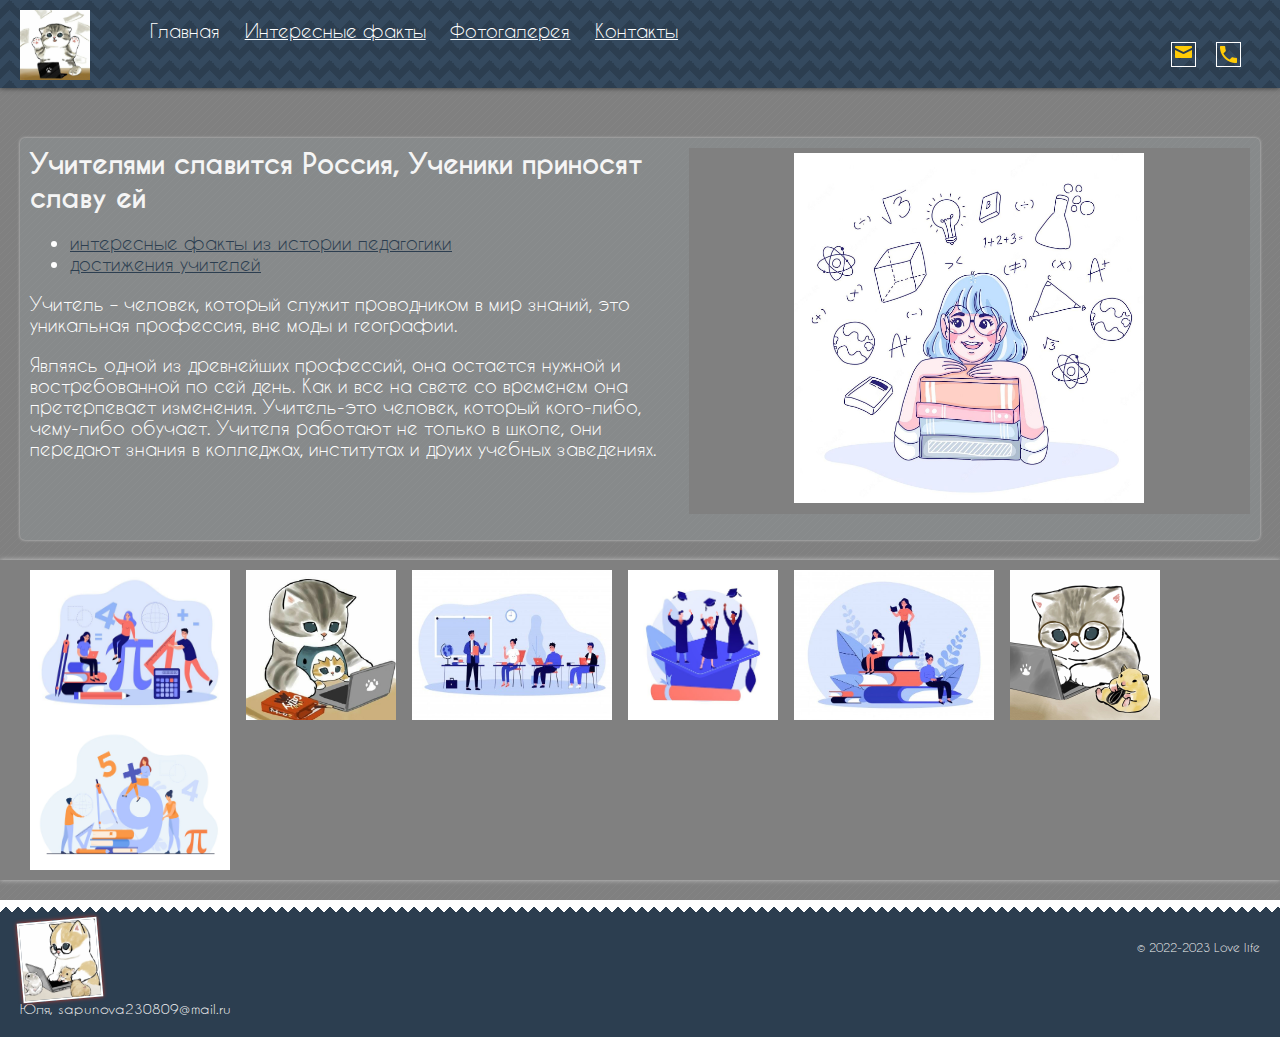
<file: index.html>
<!DOCTYPE html>
<html lang="ru">

<head>
  <meta charset="UTF-8">
  <meta http-equiv="X-UA-Compatible" content="IE=edge">
  <meta name="viewport" content="width=device-width, initial-scale=1.0">
  <link rel="stylesheet" href="CSS/Fb_style.css">
  <title>Love life</title>
  <!-- вставляем сгенерированную иконку для сайта из https://www.favicon-generator.org/ -->
  <link rel="apple-touch-icon" sizes="57x57" href="icon/apple-icon-57x57.png">
  <link rel="apple-touch-icon" sizes="60x60" href="icon/apple-icon-60x60.png">
  <link rel="apple-touch-icon" sizes="72x72" href="icon/apple-icon-72x72.png">
  <link rel="apple-touch-icon" sizes="76x76" href="icon/apple-icon-76x76.png">
  <link rel="apple-touch-icon" sizes="114x114" href="icon/apple-icon-114x114.png">
  <link rel="apple-touch-icon" sizes="120x120" href="icon/apple-icon-120x120.png">
  <link rel="apple-touch-icon" sizes="144x144" href="icon/apple-icon-144x144.png">
  <link rel="apple-touch-icon" sizes="152x152" href="icon/apple-icon-152x152.png">
  <link rel="apple-touch-icon" sizes="180x180" href="icon/apple-icon-180x180.png">
  <link rel="icon" type="image/png" sizes="192x192" href="icon/android-icon-192x192.png">
  <link rel="icon" type="image/png" sizes="32x32" href="icon/favicon-32x32.png">
  <link rel="icon" type="image/png" sizes="96x96" href="icon/favicon-96x96.png">
  <link rel="icon" type="image/png" sizes="16x16" href="icon/favicon-16x16.png">
  <link rel="manifest" href="icon/manifest.json">
  <meta name="msapplication-TileColor" content="#ffffff">
  <meta name="msapplication-TileImage" content="icon/ms-icon-144x144.png">
  <meta name="theme-color" content="#ffffff">
  <!-- ***** -->
</head>

<body>
  <header class="header">
    <div class="logo">
      <img src="img/LogoCat.jpeg" width="70" height="70" alt="a lover of books" />
    </div>

    <nav class="main-menu">
      <ul>
        <li><a>Главная</a></li>
        <li><a href="evidence.html">Интересные факты</a></li>
        <li><a href="foto.html">Фотогалерея</a></li>
        <li><a href="contact.html">Контакты</a></li>

        <div class="container flex-end">
          <li class="item item-1">
            <a href="mailto:sapunova230809@mail.ru" title="Написать нам">
              <img src="img/mail-icon.png" alt="Написать нам" />
            </a>
          </li>
          <li class="item item-2">
            <a href="#contact_1" title="Позвонить нам">
              <img src="img/phone-icon.png" alt="Позвонить нам" />
            </a>
          </li>
        </div>
      </ul>
    </nav>
  </header>
  <main>
    <article class="blog-entry">
      <aside class="video-preview">
        <img src="img/StudentGirl.jpeg" alt="Видео" class="imgschool"/>
      </aside>

      <section class="idea">
        <h1>Учителями славится Россия, Ученики приносят славу ей</h1>
        <ul>
          <li>
            <p>
              <a href="evidence.html">интересные факты из истории педагогики</a>
            </p>
          </li>
          <li>
            <p><a href="foto.html">достижения учителей</a></p>
          </li>
        </ul>
        <p>
          Учитель – человек, который служит проводником в мир знаний, это уникальная профессия, вне моды и географии.
        </p>
        <p>
          Являясь одной из древнейших профессий, она остается нужной и востребованной по сей день.
          Как и все на свете со временем она претерпевает изменения. Учитель-это человек, который кого-либо, чему-либо обучает.
          Учителя работают не только в школе, они передают знания в колледжах, институтах и друих учебных заведениях.
        </p>
      </section>
    </article>
  </section>
  <section class="photos">
    <figure class="slides">
      <img src="img/DearMath.jpg" width="200" height="150" alt="Подпись5">
      <img src="img/CatMofusand.jpg" width="150" height="150" alt="Подпись">
      <img src="img/HappySchool.jpg" width="200" height="150" alt="Подпись1">
      <img src="img/Students.jpg" width="150" height="150" alt="Подпись2">
      <img src="img/PeopleReading.jpg" width="200" height="150" alt="Подпись3">
      <img src="img/catms.jpg" width="150" height="150" alt="Подпись4">
      <img src="img/CoolStudents.png" width="200" height="150" alt="Подпись6">
      </figure>
    </section>
  </main>
  <footer class="page-footer">
    <div class="info">
      <img src="img/LogoLogo.jpeg" width="80" height="80" alt="ДРУГ" />
      <span id="contact_1">Юля, sapunova230809@mail.ru</span>
    </div>
    <div class="copyright">© 2022-2023 Love life</div>
  </footer>
</body>

</html>
</file>
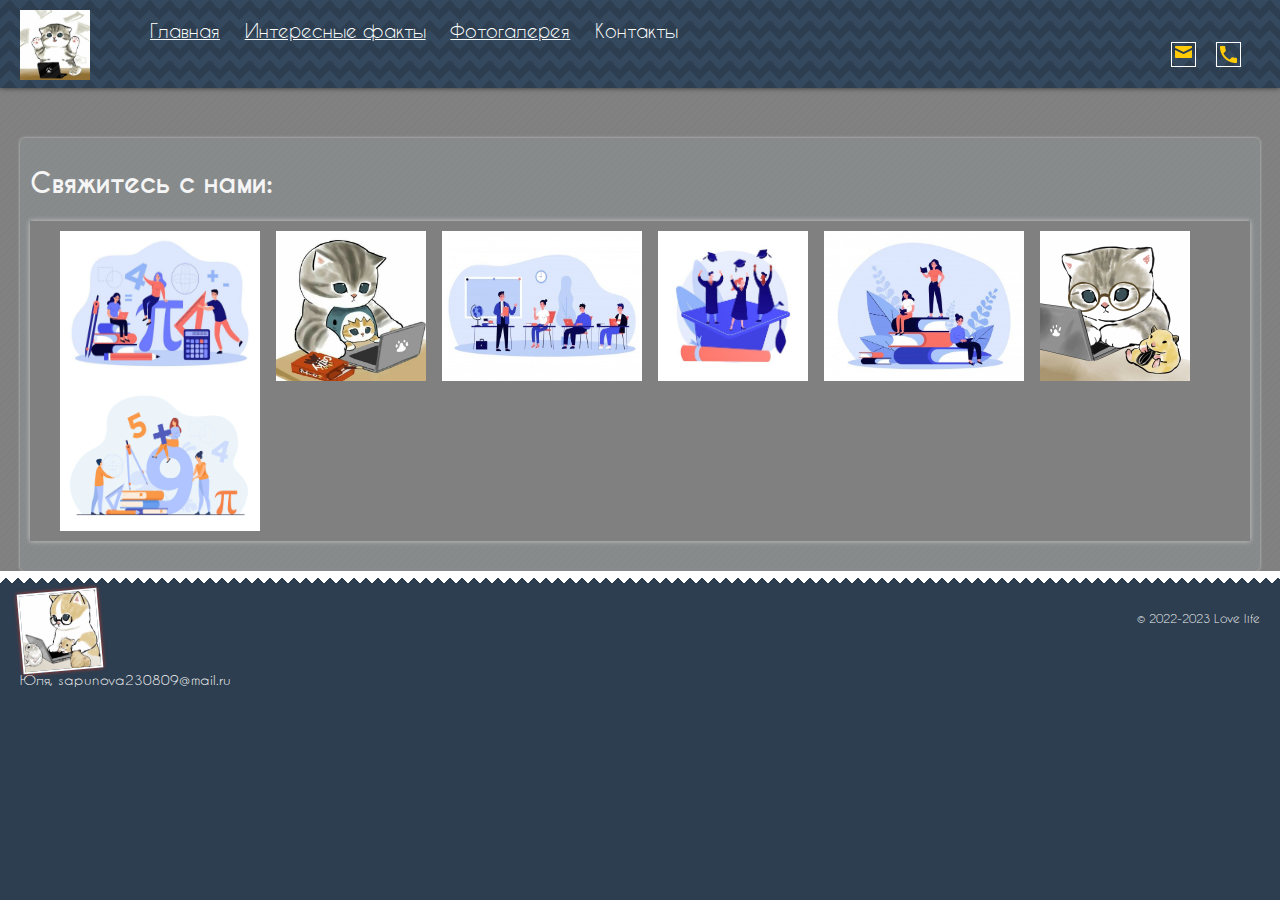
<file: contact.html>
<!DOCTYPE html>
<html lang="ru">

<head>
    <meta charset="UTF-8">
    <meta http-equiv="X-UA-Compatible" content="IE=edge">
    <meta name="viewport" content="width=device-width, initial-scale=1.0">
    <link rel="stylesheet" href="CSS/Fb_style.css">
    <title>Love life</title>
    <!-- вставляем сгенерированную иконку для сайта из https://www.favicon-generator.org/ -->
    <link rel="apple-touch-icon" sizes="57x57" href="icon/apple-icon-57x57.png">
    <link rel="apple-touch-icon" sizes="60x60" href="icon/apple-icon-60x60.png">
    <link rel="apple-touch-icon" sizes="72x72" href="icon/apple-icon-72x72.png">
    <link rel="apple-touch-icon" sizes="76x76" href="icon/apple-icon-76x76.png">
    <link rel="apple-touch-icon" sizes="114x114" href="icon/apple-icon-114x114.png">
    <link rel="apple-touch-icon" sizes="120x120" href="icon/apple-icon-120x120.png">
    <link rel="apple-touch-icon" sizes="144x144" href="icon/apple-icon-144x144.png">
    <link rel="apple-touch-icon" sizes="152x152" href="icon/apple-icon-152x152.png">
    <link rel="apple-touch-icon" sizes="180x180" href="icon/apple-icon-180x180.png">
    <link rel="icon" type="image/png" sizes="192x192" href="icon/android-icon-192x192.png">
    <link rel="icon" type="image/png" sizes="32x32" href="icon/favicon-32x32.png">
    <link rel="icon" type="image/png" sizes="96x96" href="icon/favicon-96x96.png">
    <link rel="icon" type="image/png" sizes="16x16" href="icon/favicon-16x16.png">
    <link rel="manifest" href="icon/manifest.json">
    <meta name="msapplication-TileColor" content="#ffffff">
    <meta name="msapplication-TileImage" content="icon/ms-icon-144x144.png">
    <meta name="theme-color" content="#ffffff">
    <!-- ***** -->
</head>

<body>
    <header class="header">

        <div class="logo"><img src="img/LogoCat.jpeg" width="70" height="70" alt="a lover of books"></div>

        <nav class="main-menu">
            <ul>
                <li><a href="index.html">Главная</a></li>
                <li><a href="evidence.html">Интересные факты</a></li>
                <li><a href="foto.html">Фотогалерея</a></li>
                <li><a>Контакты</a></li>

                <div class="container flex-end">
                    <li class="item item-1">
                        <a href="mailto:sapunova230809@mail.ru" title="Написать нам">
                            <img src="img/mail-icon.png" alt="Написать нам">
                        </a>
                    </li>
                    <li class="item item-2">
                        <a href="#contact_1" title="Позвонить нам">
                            <img src="img/phone-icon.png" alt="Позвонить нам">
                        </a>
                    </li>
                </div>
            </ul>

        </nav>
    </header>
    <main>
        <article class=blog-entry>

            <!-- <aside class=video-preview>
                <img src="https://htmlacademy.ru/assets/course73/preview.jpg" alt="Видео">
            </aside> -->

            <section class=idea>
                <!-- <h1>Контакты</h1> -->
                <p></p>
                <p></p>

                <!-- Добавляем карту на страницу https://yandex.ru/map-constructor/
                        Как‌ ‌добавить‌ ‌карту‌ ‌Google,‌ ‌Яндекс‌ ‌и‌ ‌2ГИС‌ ‌на‌ ‌ сайт:‌ ‌просто‌ ‌по‌ ‌шагам‌ https://pr-cy.ru/news/p/8403-kak-prosto-dobavit-kartu-yandeks--ili-google-na-sayt -->
                <h1>Свяжитесь с нами:</h1>
                <script type="text/javascript" charset="utf-8" async
                    src="https://api-maps.yandex.ru/services/constructor/1.0/js/?um=constructor%3Aac0af03ec0342f84f8942b561790314bf607dd6896d0caa7b163d83e0baf4c72&amp;width=500&amp;height=400&amp;lang=ru_RU&amp;scroll=true"></script>
                </section>
                <section class="photos">
                    <figure class="slides">
                      <img src="img/DearMath.jpg" width="200" height="150" alt="Подпись5">
                      <img src="img/CatMofusand.jpg" width="150" height="150" alt="Подпись">
                      <img src="img/HappySchool.jpg" width="200" height="150" alt="Подпись1">
                      <img src="img/Students.jpg" width="150" height="150" alt="Подпись2">
                      <img src="img/PeopleReading.jpg" width="200" height="150" alt="Подпись3">
                      <img src="img/catms.jpg" width="150" height="150" alt="Подпись4">
                      <img src="img/CoolStudents.png" width="200" height="150" alt="Подпись6">
                    </figure>
                  </section>



    </main>
    <footer class="page-footer">
        <div class="info"><img src="img/LogoLogo.jpeg" width="80" height="80" alt="ДРУГ">
            <span id="contact_1">Юля, sapunova230809@mail.ru</span>
        </div>
        <div class="copyright">
            © 2022-2023 Love life
        </div>
    </footer>
</body>

</html>
</file>
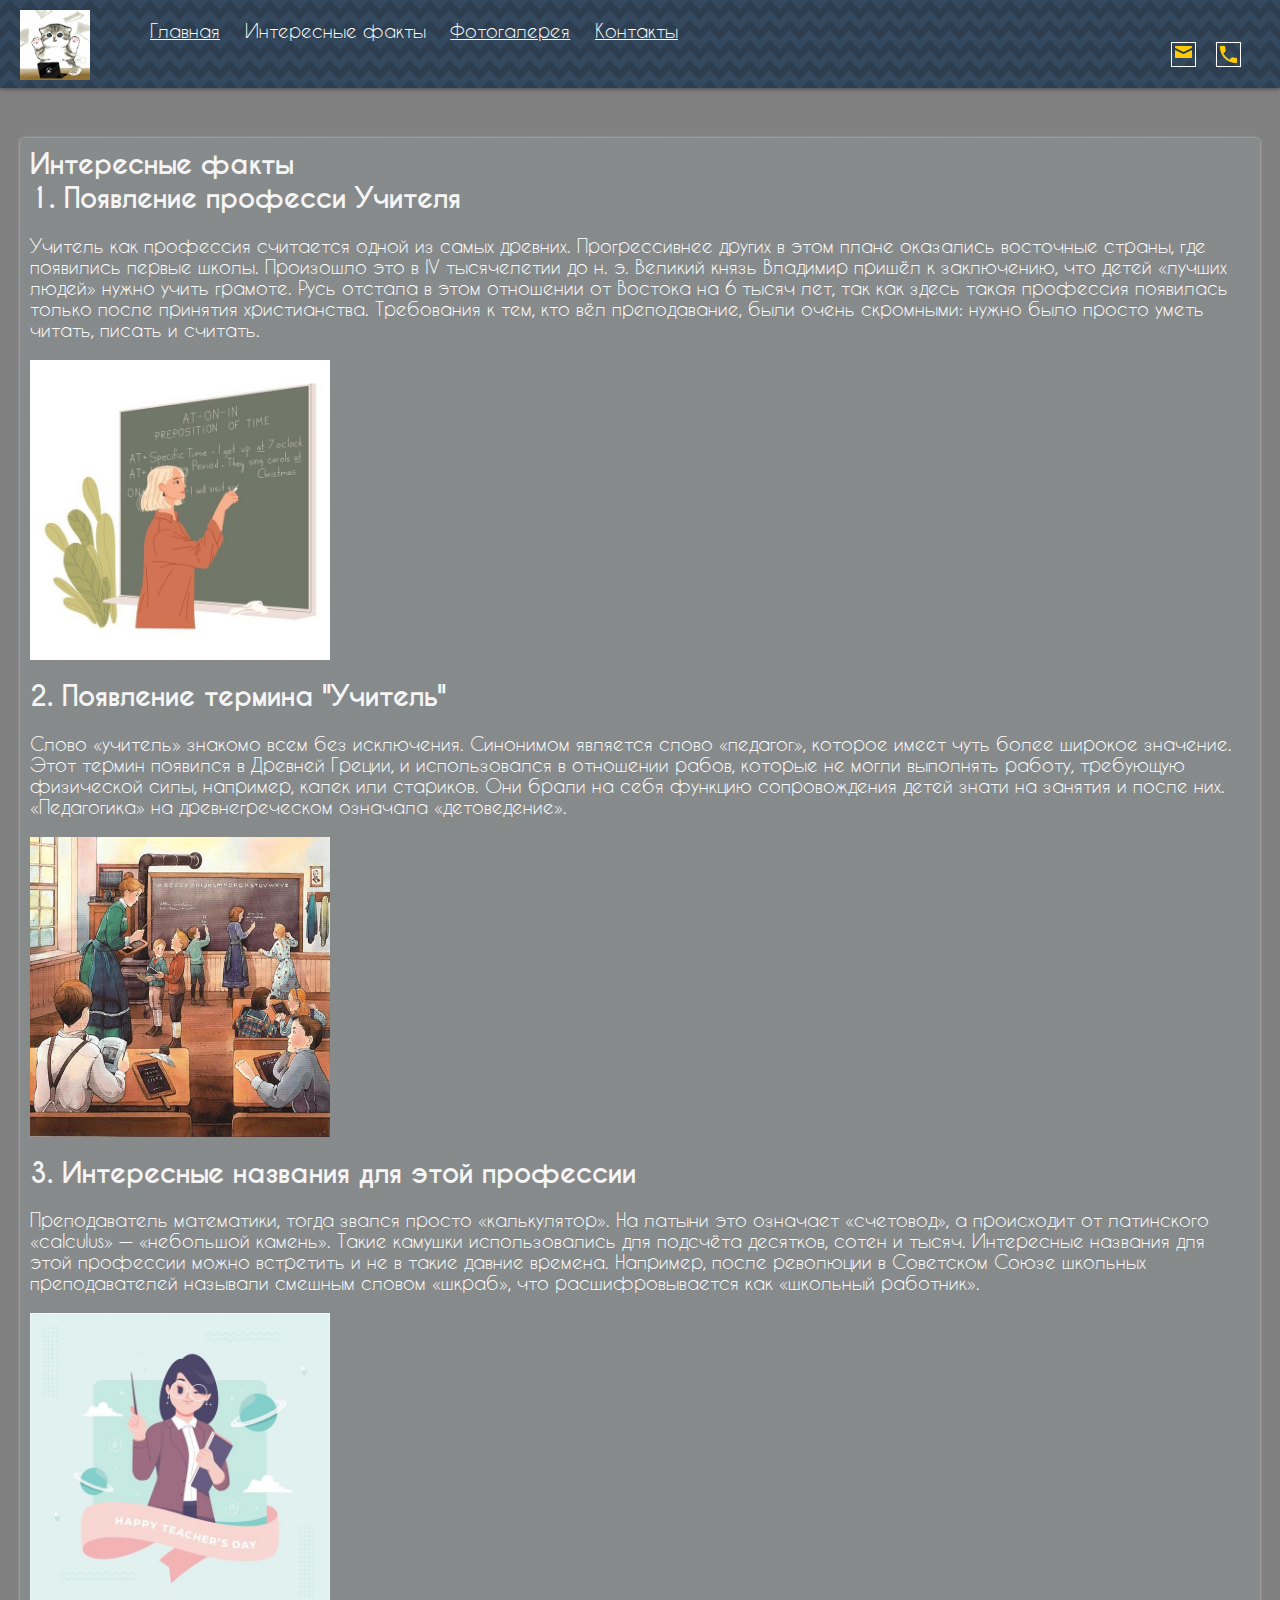
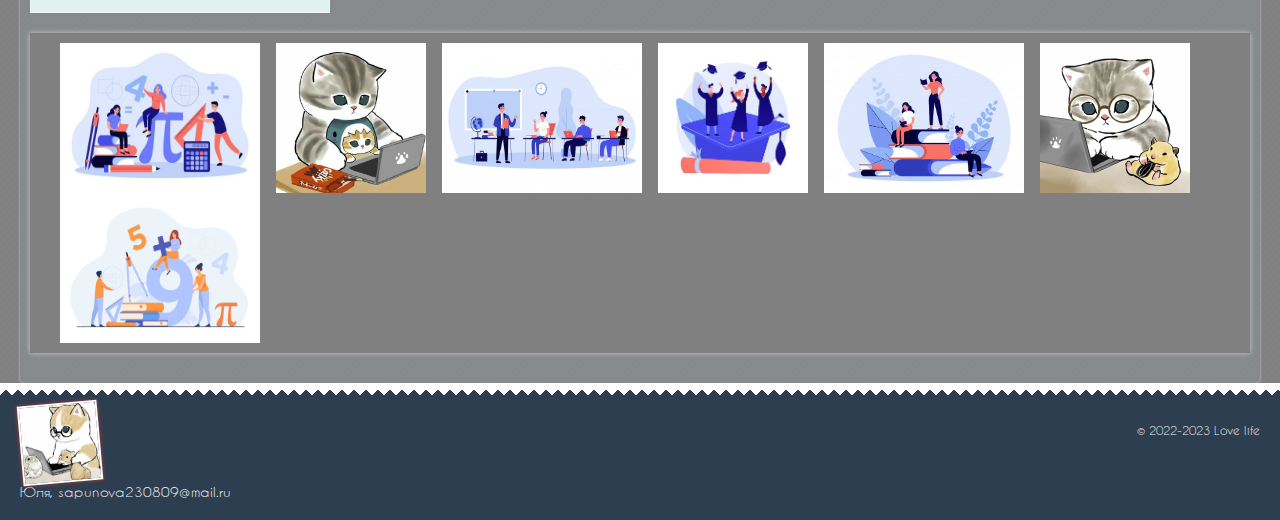
<file: evidence.html>
<!DOCTYPE html>
<html lang="ru">

<head>
    <meta charset="UTF-8">
    <meta http-equiv="X-UA-Compatible" content="IE=edge">
    <meta name="viewport" content="width=device-width, initial-scale=1.0">
    <!-- загрука шрифта для текста нового Oswald*/ -->
    <link rel="preconnect" href="https://fonts.googleapis.com" />
    <link rel="preconnect" href="https://fonts.gstatic.com" crossorigin />
    <link href="https://fonts.googleapis.com/css2?family=Open+Sans&family=Oswald:wght@400;500;700&display=swap"
        rel="stylesheet" />
    <link href="https://fonts.googleapis.com/icon?family=Material+Icons" rel="stylesheet" />
    <!-- ************* -->
    <link rel="stylesheet" href="CSS/Fb_style.css">
    <title>Love life</title>
    <!-- вставляем сгенерированную иконку для сайта из https://www.favicon-generator.org/ -->
    <link rel="apple-touch-icon" sizes="57x57" href="icon/apple-icon-57x57.png">
    <link rel="apple-touch-icon" sizes="60x60" href="icon/apple-icon-60x60.png">
    <link rel="apple-touch-icon" sizes="72x72" href="icon/apple-icon-72x72.png">
    <link rel="apple-touch-icon" sizes="76x76" href="icon/apple-icon-76x76.png">
    <link rel="apple-touch-icon" sizes="114x114" href="icon/apple-icon-114x114.png">
    <link rel="apple-touch-icon" sizes="120x120" href="icon/apple-icon-120x120.png">
    <link rel="apple-touch-icon" sizes="144x144" href="icon/apple-icon-144x144.png">
    <link rel="apple-touch-icon" sizes="152x152" href="icon/apple-icon-152x152.png">
    <link rel="apple-touch-icon" sizes="180x180" href="icon/apple-icon-180x180.png">
    <link rel="icon" type="image/png" sizes="192x192" href="icon/android-icon-192x192.png">
    <link rel="icon" type="image/png" sizes="32x32" href="icon/favicon-32x32.png">
    <link rel="icon" type="image/png" sizes="96x96" href="icon/favicon-96x96.png">
    <link rel="icon" type="image/png" sizes="16x16" href="icon/favicon-16x16.png">
    <link rel="manifest" href="icon/manifest.json">
    <meta name="msapplication-TileColor" content="#ffffff">
    <meta name="msapplication-TileImage" content="icon/ms-icon-144x144.png">
    <meta name="theme-color" content="#ffffff">
    <!-- ***** -->
</head>

<body>
    <header class="header">
        <div class="logo"><img src="img/LogoCat.jpeg" width="70" height="70" alt="a lover of books"></div>
        <nav class="main-menu">
            <ul>
                <li><a href="index.html">Главная</a></li>
                <li><a>Интересные факты</a></li>
                <li><a href="foto.html">Фотогалерея</a></li>
                <li><a href="contact.html">Контакты</a></li>
                <div class="container flex-end">
                    <li class="item item-1">
                        <a href="mailto:sapunova230809@mail.ru" title="Написать нам">
                            <img src="img/mail-icon.png" alt="Написать нам">
                        </a>
                    </li>
                    <li class="item item-2">
                        <a href="#contact_1" title="Позвонить нам">
                            <img src="img/phone-icon.png" alt="Позвонить нам">
                        </a>
                    </li>
                </div>
            </ul>
        </nav>
    </header>
    <main>
        <article class="blog-entry">
            <section class="idea">
                <h1>Интересные факты</h1>
                <h1>1. Появление професси Учителя</h1>
                <p>Учитель как профессия считается одной из самых древних. 
                    Прогрессивнее других в этом плане оказались восточные страны, где появились первые школы. Произошло это в IV тысячелетии до н. э.
                    Великий князь Владимир пришёл к заключению, что детей «лучших людей» нужно учить грамоте.
                    Русь отстала в этом отношении от Востока на 6 тысяч лет, так как здесь такая профессия появилась только после принятия христианства.
                    Требования к тем, кто вёл преподавание, были очень скромными: нужно было просто уметь читать, писать и считать.<a>
                        <div class="librarie"><img src="img/EnglishTeacher.jpeg" width="300" height="300" alt="Конгломерат"></div>
                    </a></p>
                <h1>2. Появление термина "Учитель"</h1>
                <p>Слово «учитель» знакомо всем без исключения. Синонимом является слово «педагог», которое имеет чуть более широкое значение. 
                    Этот термин появился в Древней Греции, и использовался в отношении рабов, которые не могли выполнять работу, требующую физической силы, например, калек или стариков. 
                    Они брали на себя функцию сопровождения детей знати на занятия и после них. «Педагогика» на древнегреческом означала «детоведение».<a>
                        <div class="librarie"><img src="img/Illustration.jpg" width="300" height="300" alt="Британская библиотека">
                        </div>
                    </a>
                </p>
                <h1>3. Интересные названия для этой профессии</h1>
                <p> Преподаватель математики, тогда звался просто «калькулятор». 
                     На латыни это означает «счетовод», а происходит от латинского «calculus» — «небольшой камень». 
                     Такие камушки использовались для подсчёта десятков, сотен и тысяч.

                    Интересные названия для этой профессии можно встретить и не в такие давние времена. 
                    Например, после революции в Советском Союзе школьных преподавателей называли смешным словом «шкраб», что расшифровывается как «школьный работник».<a>
                        <div class="librarie"><img src="img/HappyTeacher.jpg" width="300" height="300"
                                alt="Нью-Йоркская публичная библиотека"></div>
                    </a>
                </p>

            </section>
            <section class="photos">
                <figure class="slides">
                  <img src="img/DearMath.jpg" width="200" height="150" alt="Подпись5">
                  <img src="img/CatMofusand.jpg" width="150" height="150" alt="Подпись">
                  <img src="img/HappySchool.jpg" width="200" height="150" alt="Подпись1">
                  <img src="img/Students.jpg" width="150" height="150" alt="Подпись2">
                  <img src="img/PeopleReading.jpg" width="200" height="150" alt="Подпись3">
                  <img src="img/catms.jpg" width="150" height="150" alt="Подпись4">
                  <img src="img/CoolStudents.png" width="200" height="150" alt="Подпись6">
                </figure>
              </section>

    </main>
    <footer class="page-footer">
        <div class="info"><img src="img/LogoLogo.jpeg" width="80" height="80" alt="ДРУГ">
            <span id="contact_1">Юля, sapunova230809@mail.ru</span>
        </div>
        <div class="copyright">
            © 2022-2023 Love life
        </div>
    </footer>
</body>

</html>
</file>
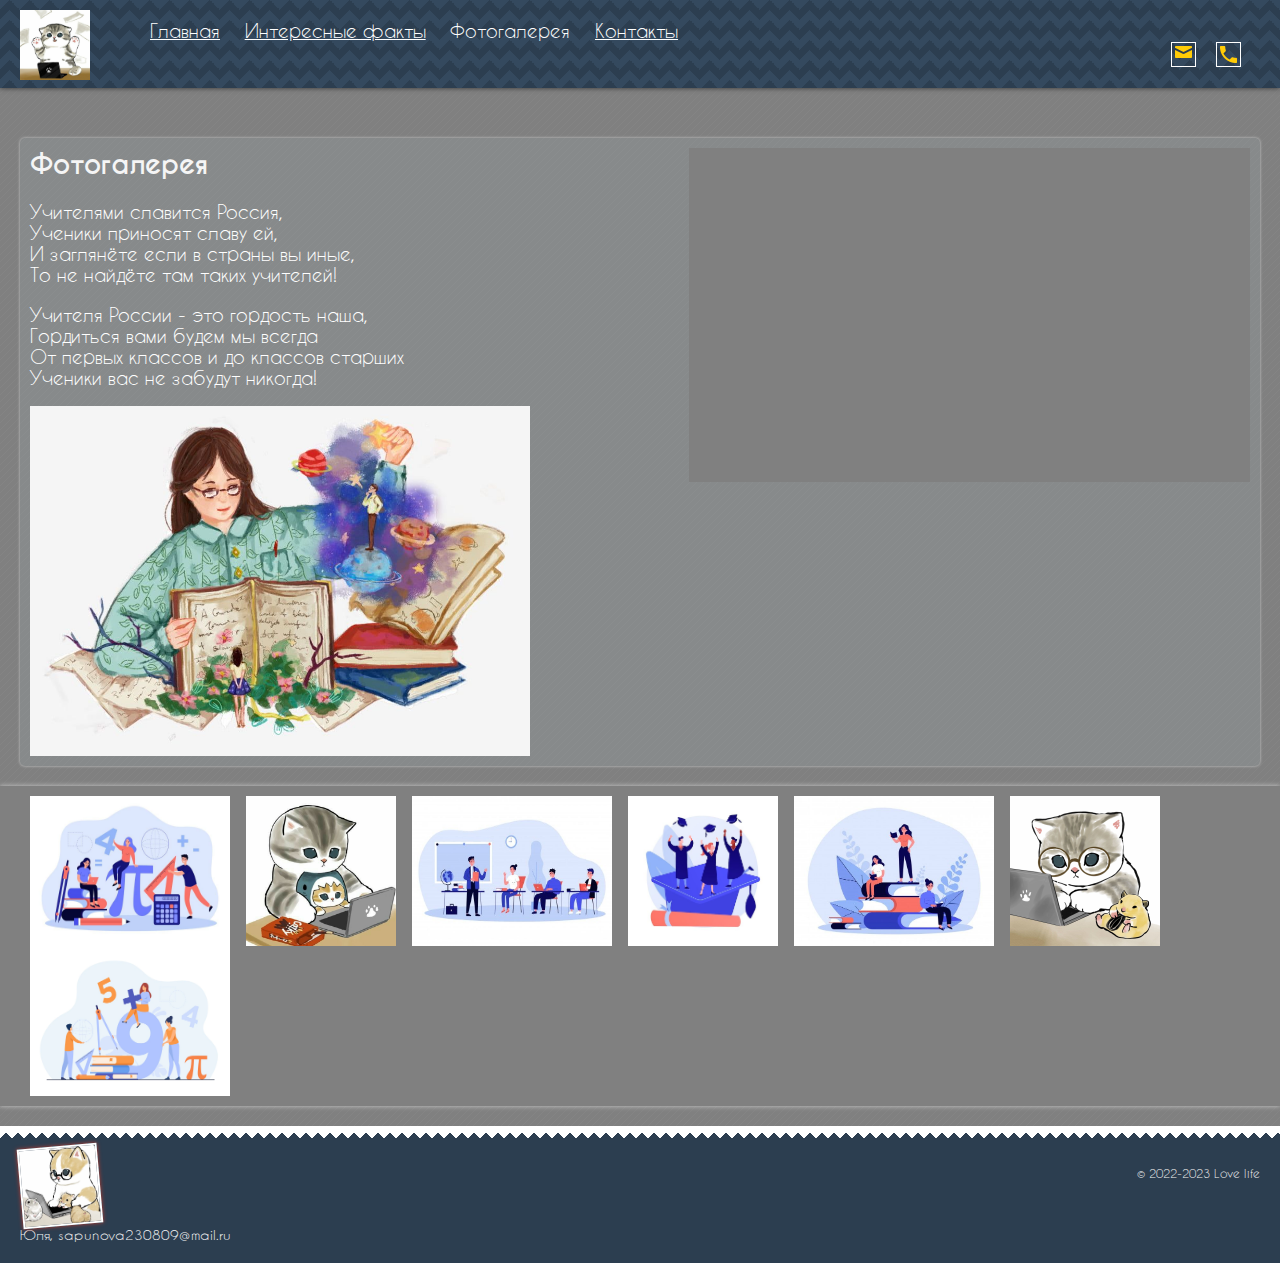
<file: foto.html>
<!DOCTYPE html>
<html lang="ru">

<head>
    <meta charset="UTF-8">
    <meta http-equiv="X-UA-Compatible" content="IE=edge">
    <meta name="viewport" content="width=device-width, initial-scale=1.0">
    <link rel="stylesheet" href="CSS/Fb_style.css">
    <title>Love life</title>
    <!-- вставляем сгенерированную иконку для сайта из https://www.favicon-generator.org/ -->
    <link rel="apple-touch-icon" sizes="57x57" href="icon/apple-icon-57x57.png">
    <link rel="apple-touch-icon" sizes="60x60" href="icon/apple-icon-60x60.png">
    <link rel="apple-touch-icon" sizes="72x72" href="icon/apple-icon-72x72.png">
    <link rel="apple-touch-icon" sizes="76x76" href="icon/apple-icon-76x76.png">
    <link rel="apple-touch-icon" sizes="114x114" href="icon/apple-icon-114x114.png">
    <link rel="apple-touch-icon" sizes="120x120" href="icon/apple-icon-120x120.png">
    <link rel="apple-touch-icon" sizes="144x144" href="icon/apple-icon-144x144.png">
    <link rel="apple-touch-icon" sizes="152x152" href="icon/apple-icon-152x152.png">
    <link rel="apple-touch-icon" sizes="180x180" href="icon/apple-icon-180x180.png">
    <link rel="icon" type="image/png" sizes="192x192" href="icon/android-icon-192x192.png">
    <link rel="icon" type="image/png" sizes="32x32" href="icon/favicon-32x32.png">
    <link rel="icon" type="image/png" sizes="96x96" href="icon/favicon-96x96.png">
    <link rel="icon" type="image/png" sizes="16x16" href="icon/favicon-16x16.png">
    <link rel="manifest" href="icon/manifest.json">
    <meta name="msapplication-TileColor" content="#ffffff">
    <meta name="msapplication-TileImage" content="icon/ms-icon-144x144.png">
    <meta name="theme-color" content="#ffffff">
    <!-- ***** -->
</head>

<body>
    <header class="header">

        <div class="logo"><img src="img/LogoCat.jpeg" width="70" height="70" alt="a lover of books"></div>

        <nav class="main-menu">
            <ul>
                <li><a href="index.html">Главная</a></li>
                <li><a href="evidence.html">Интересные факты</a></li>
                <li><a>Фотогалерея</a></li>
                <li><a href="contact.html">Контакты</a></li>

                <div class="container flex-end">
                    <li class="item item-1">
                        <a href="mailto:sapunova230809@mail.ru" title="Написать нам">
                            <img src="img/mail-icon.png" alt="Написать нам">
                        </a>
                    </li>
                    <li class="item item-2">
                        <a href="#contact_1" title="Позвонить нам">
                            <img src="img/phone-icon.png" alt="Позвонить нам">
                        </a>
                    </li>
                </div>
            </ul>

        </nav>
    </header>
    <main>
        <article class=blog-entry>


            <aside class=video-preview>

                <iframe width="560" height="315" src="https://www.youtube.com/embed/A8qi3NGa60g" title="YouTube video player" frameborder="0" allow="accelerometer; autoplay; clipboard-write; encrypted-media; gyroscope; picture-in-picture; web-share" allowfullscreen></iframe>

            </aside>


            <section class=idea>
                <h1>Фотогалерея</h1>
                <p>Учителями славится Россия,<br>
                    Ученики приносят славу ей,<br>
                    И заглянёте если в страны вы иные,<br>
                    То не найдёте там таких учителей!</p>
                <p> </p> 
                <p>   Учителя России - это гордость наша,<br>
                    Гордиться вами будем мы всегда<br>
                    От первых классов и до классов старших<br>
                    Ученики вас не забудут никогда!</p>

                <img src="img/CuteTeacher.jpeg" height ="350" width="500" alt="Самолет будущего">
            </section>
        </article>
    </section>
    <section class="photos">
        <figure class="slides">
          <img src="img/DearMath.jpg" width="200" height="150" alt="Подпись5">
          <img src="img/CatMofusand.jpg" width="150" height="150" alt="Подпись">
          <img src="img/HappySchool.jpg" width="200" height="150" alt="Подпись1">
          <img src="img/Students.jpg" width="150" height="150" alt="Подпись2">
          <img src="img/PeopleReading.jpg" width="200" height="150" alt="Подпись3">
          <img src="img/catms.jpg" width="150" height="150" alt="Подпись4">
          <img src="img/CoolStudents.png" width="200" height="150" alt="Подпись6">
        </figure>
      </section>


    </main>
    <footer class="page-footer">
        <div class="info"><img src="img/LogoLogo.jpeg" width="80" height="80" alt="ДРУГ">
            <span id="contact_1">Юля, sapunova230809@mail.ru</span>
        </div>
        <div class="copyright">
            © 2022-2023 Love life
        </div>
    </footer>
</body>

</html>
</file>
<file: CSS/Fb_style.css>
/*добавлены шрифты: */
@font-face {
    font-family: "Caviar Dreams";
    src: url(../fonts/CaviarDreams.ttf);
}

@font-face {
    font-family: "Caviar Dreams";
    src: url(../fonts/Caviar_Dreams_Bold.ttf);
    font-weight: bold;
}

@font-face {
    font-family: "Caviar Dreams";
    src: url(../fonts/CaviarDreams_Italic.ttf);
    font-style: italic;
}

@font-face {
    font-family: "Caviar Dreams";
    src: url(../fonts/CaviarDreams_BoldItalic.ttf);
    font-weight: bold;
    font-style: italic;
}

html,
body {
    box-sizing: border-box; /* **обнуляем****** */
    margin: 0;
    padding: 0;
    font-size: 100%;
    font-family: "Caviar Dreams", "Caviar", sans-serif;
    color: white;
    background-color: #2c3e50;
}
/***/
@media screen and (max-width:768px){iframe, object, embed{width:100%;height:320px}}
@media screen and (max-width:640px){iframe, object, embed{width:100%!important;height:300px}}
@media screen and (max-width:480px){iframe, object, embed{width:100%;height:auto}}
@media screen and (max-width:320px){iframe, object, embed{width:100%;height:auto}}
/***/
/* **обнуляем****** */
*,
*:before,
*:after {
  box-sizing: inherit;
}
img {
  display: block;
  max-width: 100%;
}
h1,
h2,
h3,
h4,
h5,
h6,
p {
  padding: 0;
  margin: 0;
}
/* Основные классы */
.container {
    max-width: 1110px;
    margin: 0 auto;
  }
  /* Классы для текста нового Oswald*/
.text-h2 {
    font-family: "Oswald", sans-serif;
    font-weight: 500;
    font-size: 36px;
    text-transform: uppercase;
  }
  .text-h3 {
    font-family: "Oswald", sans-serif;
    font-weight: 500;
    font-size: 24px;
  }
  .text-h4 {
    font-family: "Oswald", sans-serif;
    font-weight: 500;
    font-size: 21px;
    letter-spacing: 0.02em;
    /* letter-spacing: ; */
  }
  .text-p {
    font-family: "Open Sans", sans-serif;
    font-size: 16px;
  }
  .text-p-reviews {
    font-family: "Open Sans", sans-serif;
    font-size: 14px;
    line-height: 21px;
  }
  /* *******текст новый Oswald******* */
p, li, a {
    font-size: 14pt !important;
    color: white;
}


/*доб */
h1 {
    font-size: 20pt !important;
}

/*доб */
h2 {
    font-size: 19pt !important;
}

/*доб */
h3 {
    font-size: 18pt !important;
}

/*доб */
h4 {
    font-size: 17pt !important;
}

/*доб */
h5 {
    font-size: 16pt !important;
}

/*доб */
h6 {
    font-size: 15pt !important;
}

/*доб */

/* < !-- Четыре ссылки состояний:-- >  */
a:link,
/* < !-- Обычная, непосещаемая ссылка-- >  */
a:visited,
/* < !-- ссылка, которую посетил пользователь -- >  */
a:hover,
/* < !-- ссылка, когда пользователь мыши над ним -- > < !-- Ссылка момент щелчка: -- >  */
a:active {
    color: #2c3e50;
}

header.header {
    position: relative;
    z-index: 5;
    min-height: 20px;
    padding: 20px;
    color: white;
    background-image:
        linear-gradient(45deg, #34495e 25%, transparent 25%),
        linear-gradient(-45deg, #34495e 25%, transparent 25%),
        linear-gradient(135deg, #34495e 25%, transparent 25%),
        linear-gradient(-135deg, #34495e 25%, transparent 25%);
    background-position: 10px 0, 10px 0, 0 0, 0 0;
    background-size: 20px 20px;
    box-shadow: 0 0 5px 0 #333333;
}

div.logo {
    position: absolute;
    top: 10px;
    left: 20px;
    width: 90px;
    height: 90px;
    margin: 0;
}

/* добавлено*/

.container.flex-end {
    display: flex;
    flex-wrap: wrap;
    flex-direction: row;
    justify-content: flex-end;
}

.item {
    line-height: 1;
    text-align: center;
    padding: 0.2rem;
    border: 1px solid white;
    margin: 1px;
}

nav.main-menu ul {
    margin: 0;
    margin-left: 130px;
    padding: 0;
    list-style: none;
}

.main-menu li {
    display: inline-block;
    margin-right: 1em;
}

.main-menu a {
    color: white;
    font-size: 14pt;
    /* добавлено */
}

/* Первый экран поцентру новое*/
.header_os {
    min-height: 740px;
    background-image: url(../img/first-screen-bg.jpg);
    background-repeat: no-repeat;
    background-size: cover;
  }
  /* Текст на первом экране */
.h1-text {
    margin: 0 auto 17px;    
    padding-top: 250px;
    max-width: 734px;
    font-weight: 500;
    font-size: 64px;
    line-height: 95px;
    text-align: center;
    letter-spacing: 0.02em;
    text-transform: uppercase;
    color: var(--white-color);
  }
  @media screen and (max-width: 380px) {
    .h1-text {
      font-size: 46px;
      line-height: 64px;
    }
  }
  .h4-text {
    margin: 0 auto;
    font-weight: 400;
    max-width: 734px;
    font-size: 18px;
    line-height: 27px;
    text-align: center;
    text-transform: uppercase;
    color: var(--white-color);
  }

/* Основное содержание */
main {
    min-height;
    padding-top: 50px;
    color: whitesmoke;
    background-color: gray;
    background-image: url("[data-uri]");
}

main::after,
.slides::after {
    content: "";
    display: table;
    clear: both;
}

article.blog-entry {
    min-height: 100px;
    margin: 0 20px;
    padding: 10px;
    background-color: rgba(199, 227, 234, 0.1);
    border-radius: 5px;
    overflow: hidden;
    /*доб */
    box-shadow: 0 0 3px #cccccc;
}
.imgschool {
  
  /* display: block; */
  margin: 0 auto;
 align-items: center; 
}
/* < !-- Псевдоэлемент -- >  */
.blog-entry::after {
    content: "";
    display: table;
    clear: both;
}

section .idea {
    float: left;
    width: 90%;
    min-height: 100px;
    padding: 3%;
    background-color: rgba(250, 100, 18, 0.1);
    border-radius: 5px;
}

.idea > p {
    margin: 1em 0;
    font-size: 0.8em;
}

.idea > p:last-child {
    margin: 0;
}

.idea > h1 {
    margin: 0;
    font-size: 0.9em;
}

aside.video-preview {
    float: right;
    width: 46%;
    margin: 0 0 1em 0.5em;
    padding: 0.3em 0.3em 0.65em;
    background-color: rgb(128, 128, 128);
}

/*доб: */
.video-preview > img {
    width: 350px;
    height: 350px;
}

section.photos {
    min-height: 50px;
    margin: 20px 0;
    background-color: grey;
    box-shadow: 0 0 5px 3px black;
    box-shadow: 0 0 5px #cccccc;
}

figure.slides {
    margin: 0 20px;
    padding: 10px;
}

.slides > img {
    float: left;
    margin-right: 16px;
}

.slides > img:last-child {
    margin-right: 0;
}

/* Подвал */
footer.page-footer {
    min-height: 50px;
    padding: 20px;
    font-size: 14px;
    color: whitesmoke;
    background-color: #2c3e50;
    background-image:
        linear-gradient(45deg, transparent 50%, white 50%),
        linear-gradient(-45deg, transparent 50%, white 50%),
        linear-gradient(135deg, transparent 50%, #2c3e50 50%),
        linear-gradient(-135deg, transparent 50%, #2c3e50 50%);
    background-repeat: repeat-x;
    background-position: 0 0, 0 0, 0 100%, 0 100%;
    background-size: 12px 12px;
}

.page-footer::after {
    content: "";
    display: table;
    clear: both;
}

.page-footer .info {
    float: left;
}

.page-footer .info img {
    margin-right: 0.5em;
    vertical-align: middle;
    border: 2px solid white;
    box-shadow: 0 0 4px #c03a2bf8;
    transform: rotate(-5deg);
}

.page-footer .copyright {
    float: right;
    padding-top: 20px;
    font-size: 12px;
}

div.librarie {
    min-height: 50px;
    margin: 20px 0;
}
/* Наши проекты */
/* Переменные с цветами */
:root {
    --accent-color: #f7654a;
    --dark-color: #404149;
    --gray-color: #999999;
    --white-color: #ffffff;
    --background-color: #e5e5e5;
  }
.project-h2 {
    text-align: center;
    margin-bottom: 50px;
  }
  .about__flex {
    display: flex;
  }
  .about__flex-item {
    max-width: 350px;
    margin-right: 30px;
  }
  .about__flex-item:last-child {
    margin-right: 0;
  }
  .project-img {
    margin-bottom: 45px;
  }
  .rectangle {
    width: 55px;
    height: 6px;
    background-color: var(--accent-color);
    margin-bottom: 15px;
  }
  .project-h3 {
    color: var(--dark-color);
    margin-bottom: 13px;
  }
  .project-p {
    color: var(--gray-color);
  }
  @media screen and (max-width: 1280px) {
    .about {
      padding: 450px 15px 110px 15px;
    }
  }
  @media screen and (max-width: 768px) {
    .about {
      padding-top: 150px;
      padding-bottom: 80px;
    }
    .about__flex {
      flex-direction: column;
      align-items: center;
    }
    .about__flex-item {
      margin-right: 0px;
      margin-bottom: 30px;
    }
    .about__flex-item:last-child {
      margin-bottom: 0;
    }
  }
  /* ************ */
</file>
